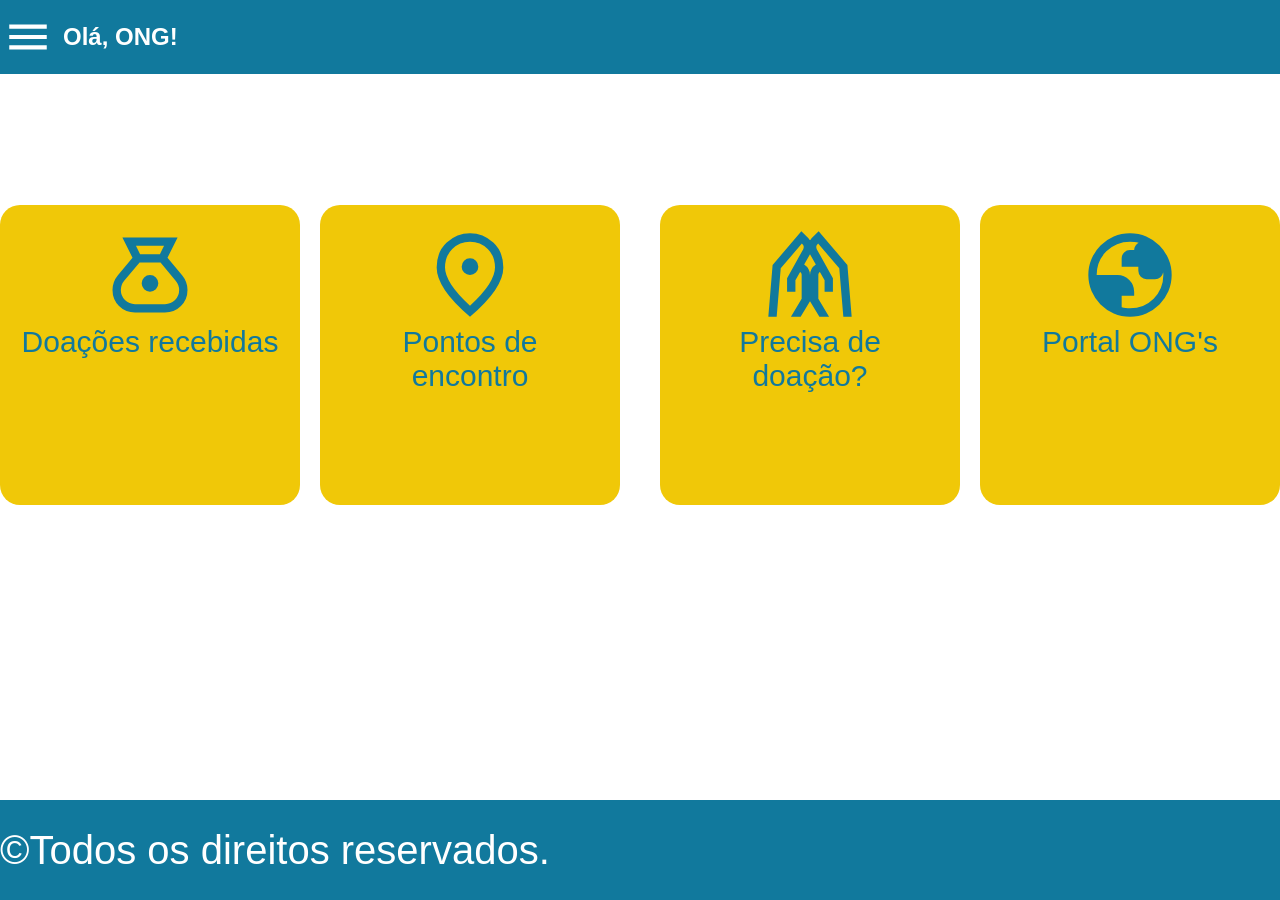
<file: ONG/index.html>
<!DOCTYPE html>
<html lang="en">

<head>
    <meta charset="UTF-8">
    <meta name="viewport" content="width=device-width, initial-scale=1.0">
    <title> Tela inicial </title>
    <link rel="stylesheet" href=".\style.css">
</head>

<body>
    <nav>
        <header class="headerONG">
            <img src="menu.svg" alt="configurações" href="">
            <h1> Olá, ONG! </h1>
        </header>

        <div class="sidebar">
            <h3> CONTA </h3>
            <ul class="lists">
                <li class="list" href="////">
                    <a href="//" class="nav-link">
                        <img src="lista.svg" alt="configurações" href="">
                        <span class="link"> Informações </span>
                    </a>
                </li>
                <li class="list" href="////">
                    <a href="//" class="nav-link">
                        <img src="lista.svg" alt="configurações">
                        <span class="link"> Mensagens </span>
                    </a>
                </li>
            </ul>
        </div>

        <section class="overlay"> </section>

        <main class="container">
            <button class="botao" href="doacoesrec.html"> <img src="money.svg"> Doações recebidas </button>
            <button class="botao" href="pontosencon.html"> <img src="local.svg"> Pontos de encontro </button> <br>
            <button class="botao" href="urgente.html"> <img src="urgente.svg"> Precisa de doação? </button>
            <button class="botao" href="portal.html"> <img src="globo.svg"> Portal ONG's </button>
        </main>

        <footer>
            &copy; <p>Todos os direitos reservados. </p>
        </footer>
    </nav>
</body>

</html
</file>
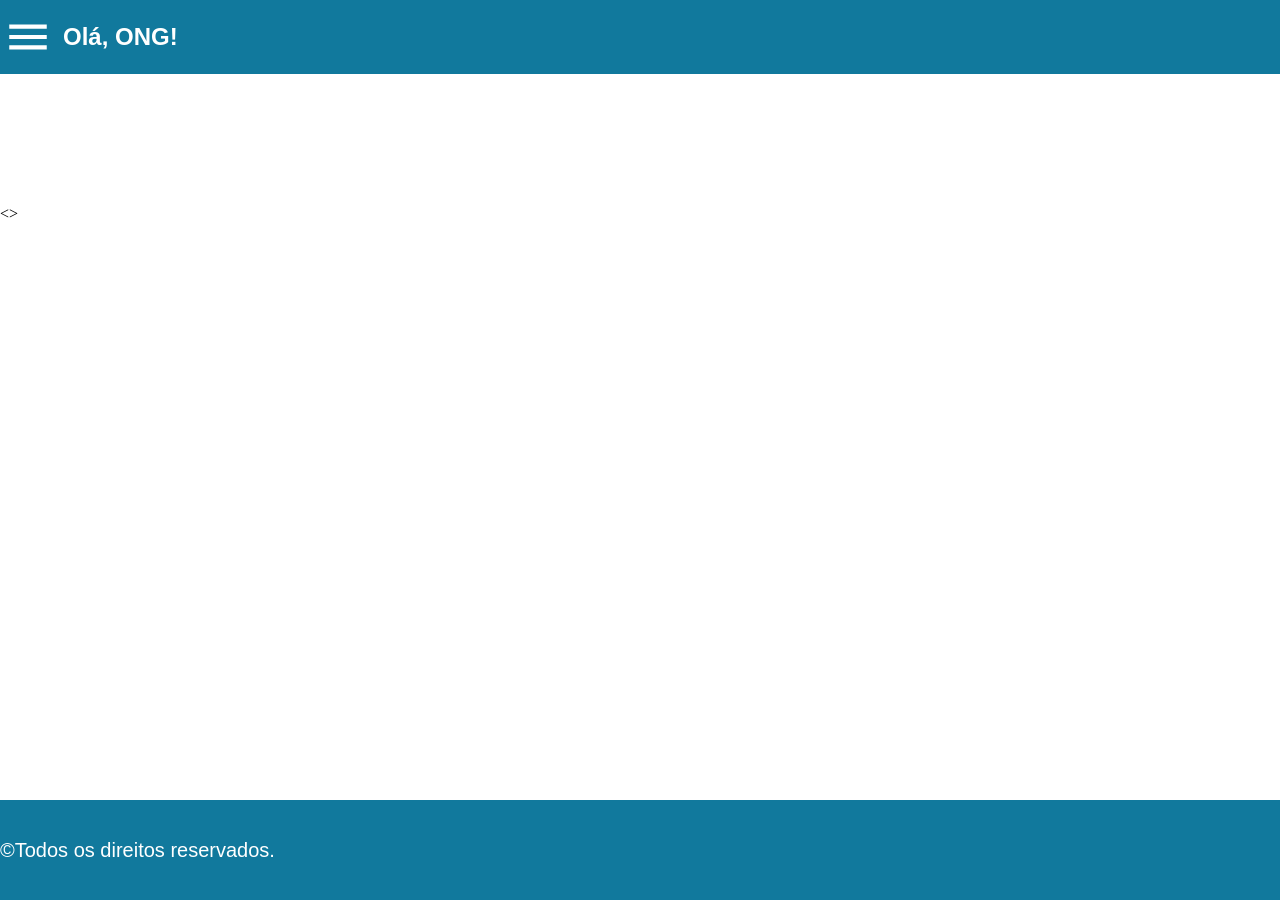
<file: ONG/finalizarSupDoa.html>
<!DOCTYPE html>
<html lang="pt-br">

<head>
    <meta charset="UTF-8">
    <meta name="viewport" content="width=device-width, initial-scale=1.0">
    <title> Doações urgentes </title>
    <link rel="stylesheet" href=".\styleUrgente.css">
</head>

<body>
      <nav>
        <header class="headerONG">
            <img src="menu.svg" alt="configurações" href="">
            <h1> Olá, ONG! </h1>
        </header>

        <div class="sidebar">
            <h3> CONTA </h3>
            <ul class="lists">
                <li class="list" href="////">
                    <a href="//" class="nav-link">
                        <img src="lista.svg" alt="configurações" href="">
                        <span class="link"> Informações </span>
                    </a>
                </li>
                <li class="list" href="////">
                    <a href="//" class="nav-link">
                        <img src="lista.svg" alt="configurações">
                        <span class="link"> Mensagens </span>
                    </a>
                </li>
            </ul>
        </div>

    <main>
        <form action="#" method="post">
<>
           
        </form>
    </main>
    <footer>
        &copy; <p>Todos os direitos reservados. </p>
    </footer>
</body>

</html>
</file>
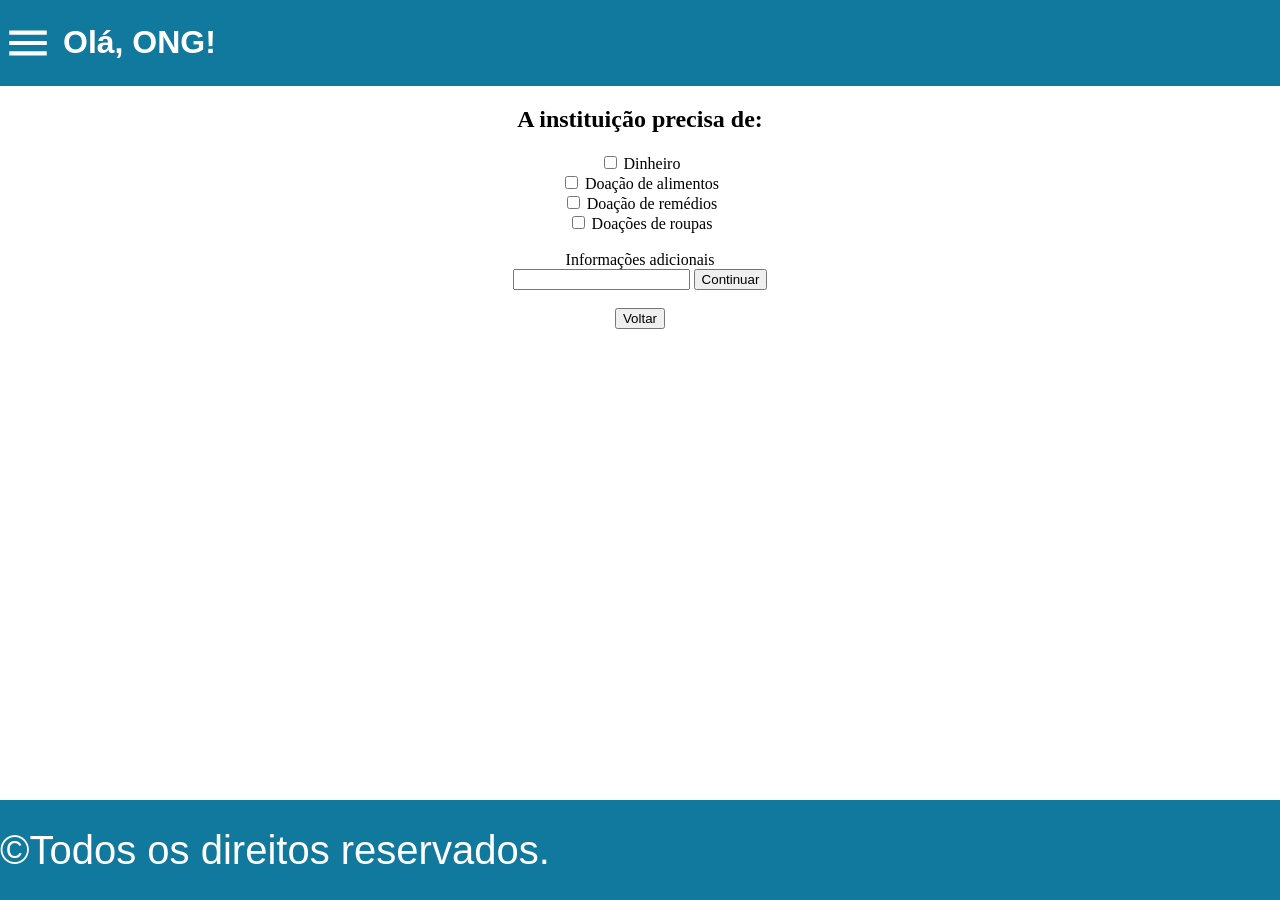
<file: ONG/necessidade.html>
<!DOCTYPE html>
<html lang="en">

<head>
    <meta charset="UTF-8">
    <meta name="viewport" content="width=device-width, initial-scale=1.0">
    <title> Doações urgentes </title>
    <link rel="stylesheet" href=".\styleNecessidade.css">
</head>

<body>

    <header class="headerONG">
        <img src="menu.svg" alt="configurações" href="">
        <h1> Olá, ONG! </h1>
    </header>

    <main>
        <div class="container">
            <h2> A instituição precisa de: </h2>
            <form>
                <input type="checkbox" name="dinheiroDoado" value="dinheiro">
                <label for="dinheiro"> Dinheiro </label> <br>

                <input type="checkbox" name="alimentosDoados" value="alimento">
                <label for="dinheiro"> Doação de alimentos </label> <br>

                <input type="checkbox" name="remediosDoados" value="remedio">
                <label for="dinheiro"> Doação de remédios </label> <br>

                <input type="checkbox" name="roupasDoadas" value="roupas">
                <label for="dinheiro"> Doações de roupas </label> <br> <br>

                <label for="informacoes"> Informações adicionais </label> <br>
                <input type="text" name="informacoes">

                <button class="continuar" href="finalizarSupDoa.html"> Continuar </button> <br> <br>
                <button class="voltar" href="index.html"> Voltar </button>

            </form>
        </div>
    </main>

    <footer>
        &copy; <p>Todos os direitos reservados. </p>
    </footer>

</body>

</html>
</file>
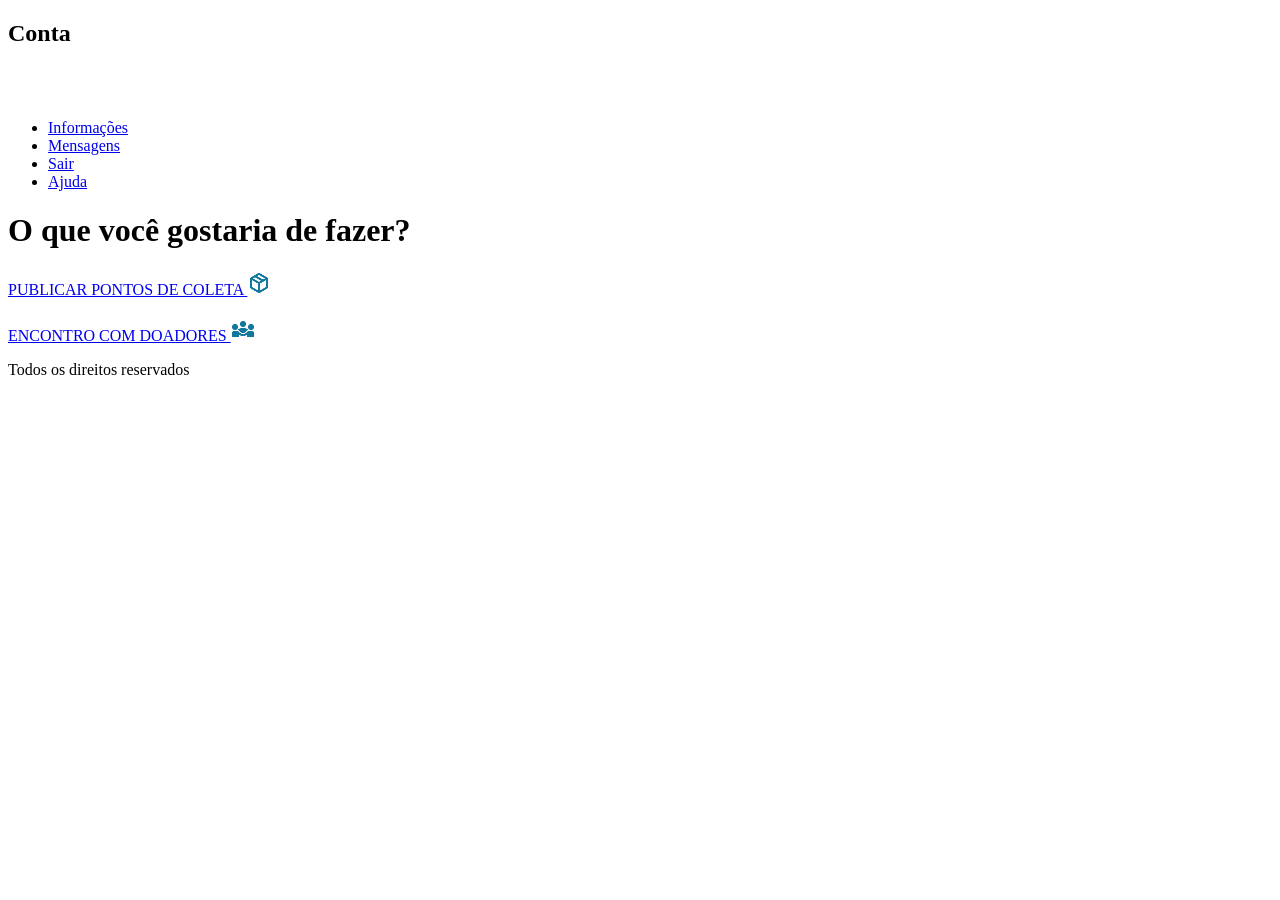
<file: ONG/ponto-coleta.html>
<!DOCTYPE html>
<html lang="pt-br">
<head>
    <meta charset="UTF-8">
    <meta name="viewport" content="width=device-width, initial-scale=1.0">
    <title>UniONG</title>
</head>
<body>
    <header>
        <div class="nav">
            <h2>Conta</h2><br><br>

            <ul>
                <li><a href="#info">Informações</a></li>
                <li><a href="#mensagens">Mensagens</a></li>
                <li><a href="#">Sair</a></li>
                <li><a href="help">Ajuda</a></li>
            </ul>
        </div>
    </header>

    <main>
        <h1>O que você gostaria de fazer?</h1>

        <section>
            <a href="/ONG/publicar-coleta.html">PUBLICAR PONTOS DE COLETA <img src="/ONG/box.png" alt="box-icon"></a><br><br>
            <a href="#">ENCONTRO COM DOADORES <img src="/ONG/group icon.png" alt="group-icon"></a>
        </section>

        <footer>
            <p>Todos os direitos reservados</p>
        </footer>
    </main>
</body>
</html>
</file>
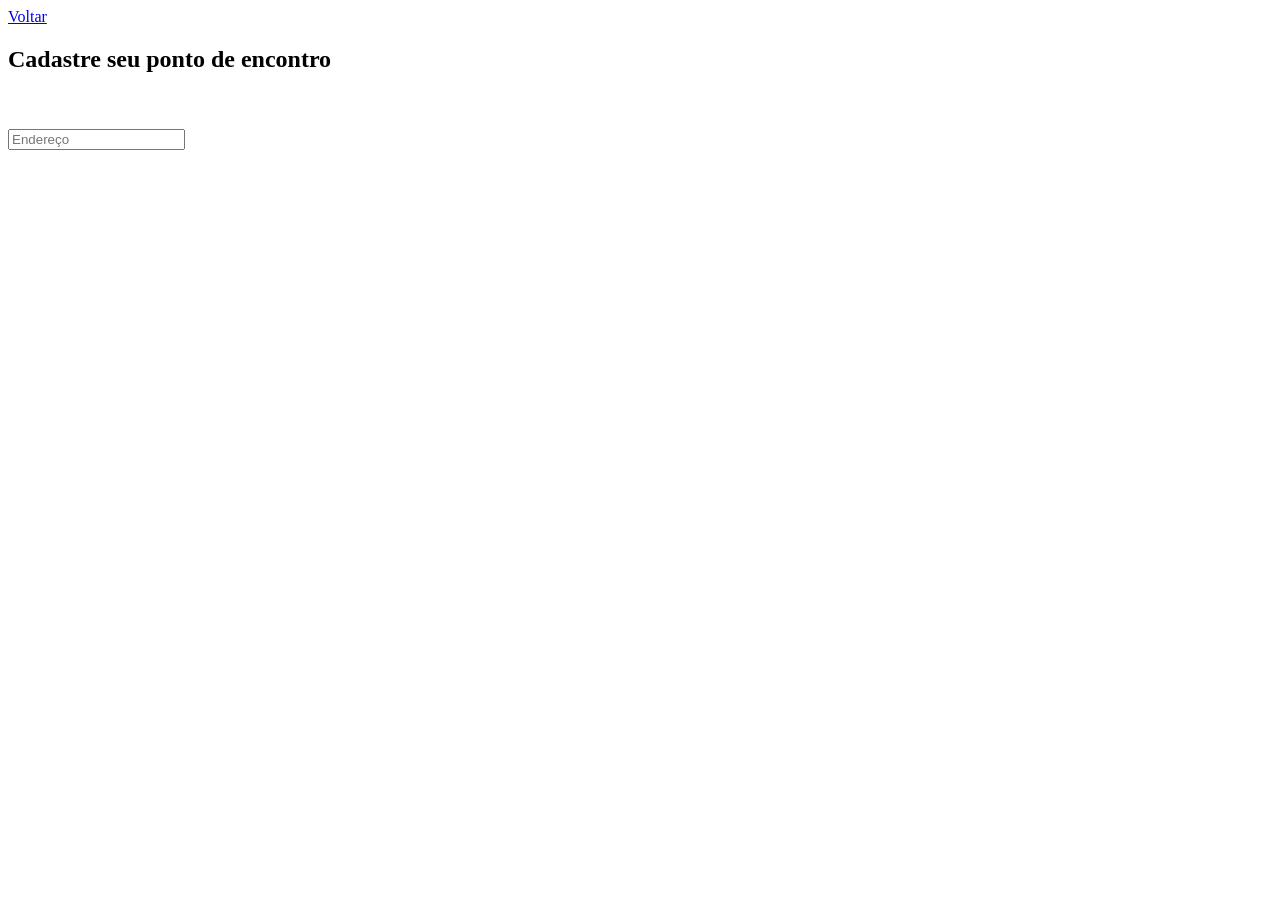
<file: ONG/publicar-coleta.html>
<!DOCTYPE html>
<html lang="pt-br">
<head>
    <meta charset="UTF-8">
    <meta name="viewport" content="width=device-width, initial-scale=1.0">
    <title>UniONG</title>
</head>
<body>
    <header>
        <a href="/ONG/ponto-coleta.html">Voltar</a>
    </header>

    <main>
        <section>
            <h2>Cadastre seu ponto de encontro</h2>
            <br><br>
            <input type="text" placeholder="Endereço">
        </section>
    </main>

</body>
</html>
</file>
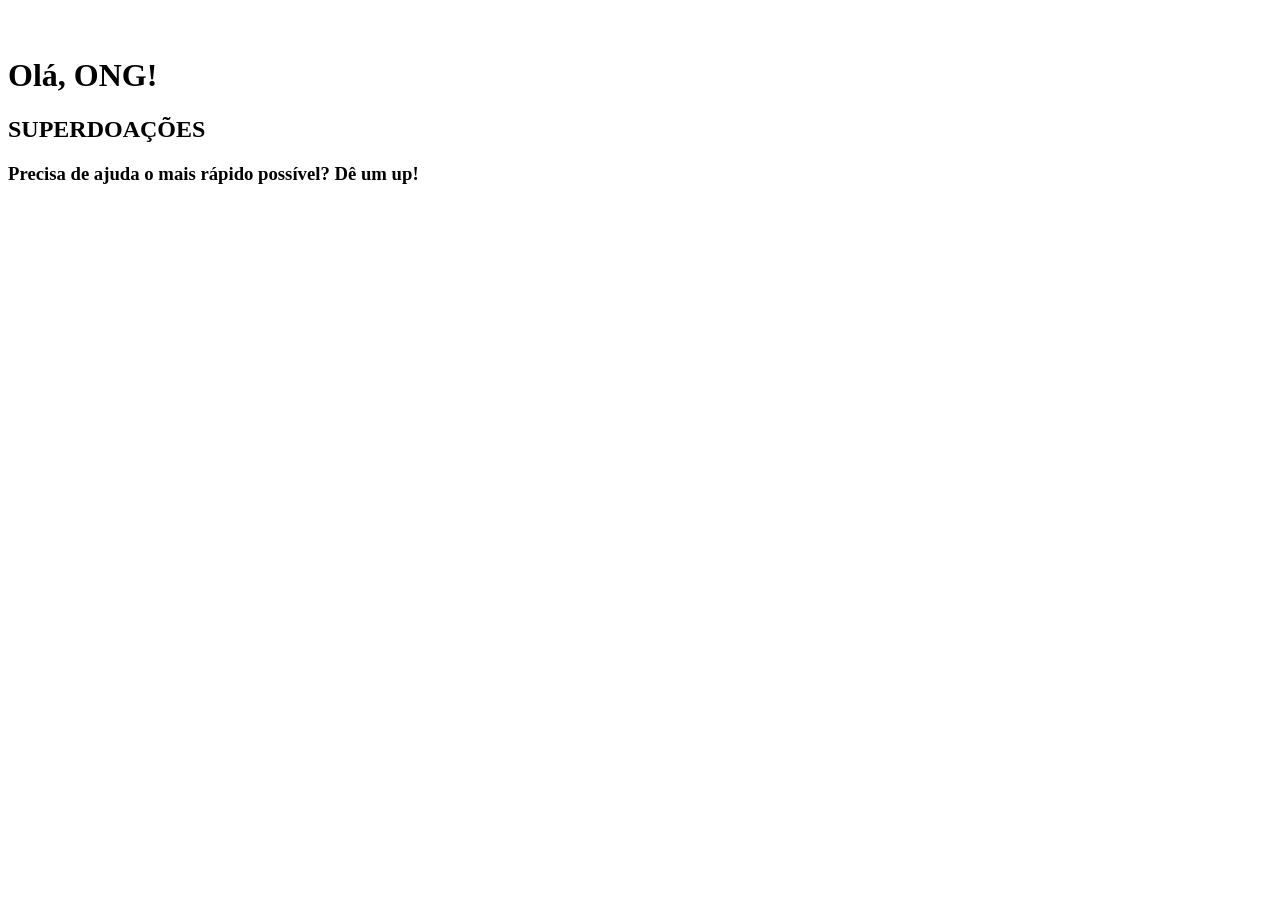
<file: ONG/superDoacao.html>
<!DOCTYPE html>
<html lang="en">

<head>
    <meta charset="UTF-8">
    <meta name="viewport" content="width=device-width, initial-scale=1.0">
    <title> Doações urgentes </title>
</head>

<body>
    <header class="headerONG">
        <img src="menu.svg" alt="configura ções" href="">
        <h1> Olá, ONG! </h1>
    </header>

    <div class="container">
        <h2> SUPERDOAÇÕES </h2>
        <h3> Precisa de ajuda o mais rápido possível? Dê um up!
            
        </h3>
    </div>


</body>

</html>
</file>
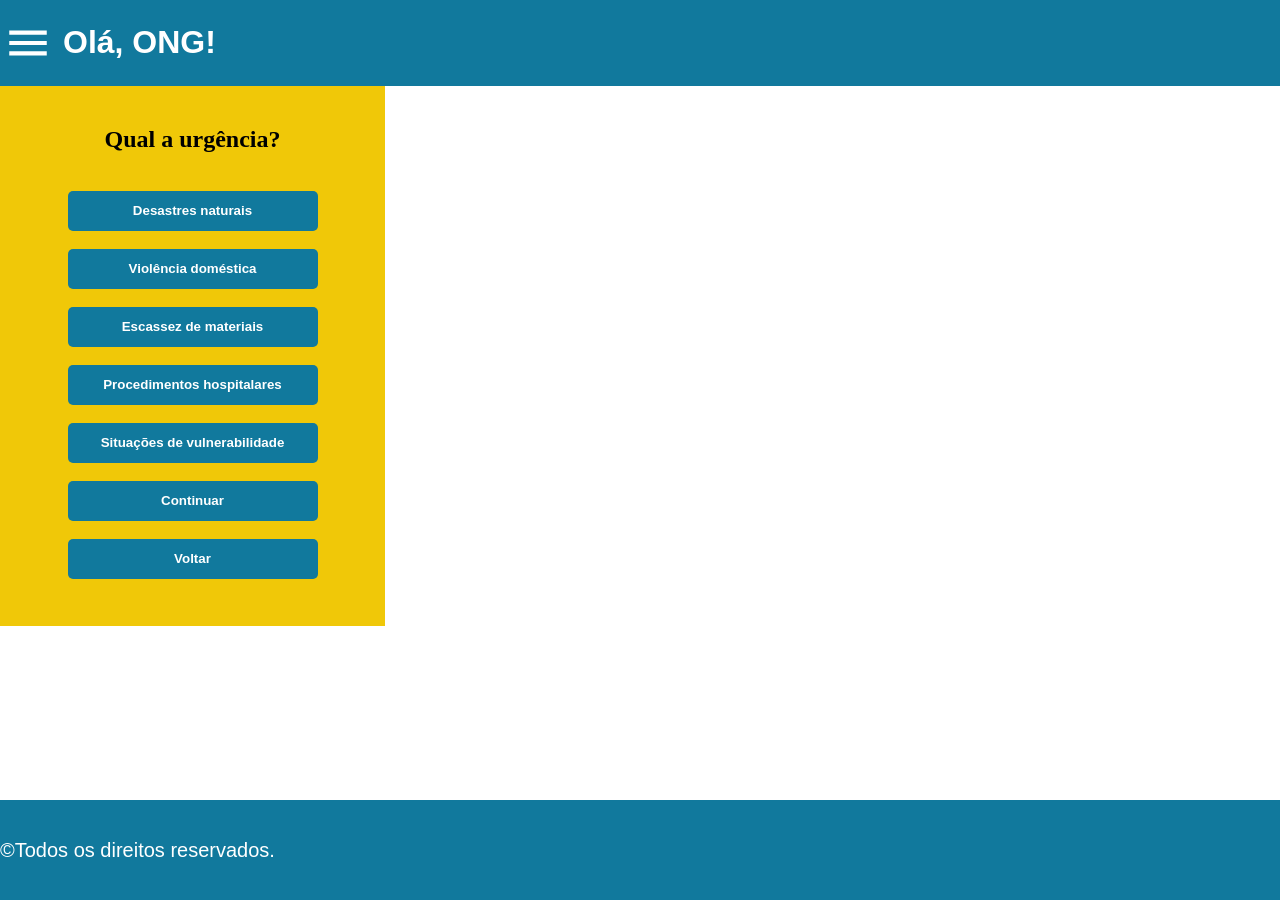
<file: ONG/urgente.html>
<!DOCTYPE html>
<html lang="en">

<head>
    <meta charset="UTF-8">
    <meta name="viewport" content="width=device-width, initial-scale=1.0">
    <title> Doações urgentes </title>
    <link rel="stylesheet" href=".\styleUrgente.css">
</head>

<body>
    <header class="headerONG">
        <img src="menu.svg" alt="configura ções" href="">
        <h1> Olá, ONG! </h1>
    </header>

    <main>
        <form action="#" method="post">

            <div class="container">

                <h2> Qual a urgência? </h2>
                <br> 

                <button class="desastresNaturais"> Desastres naturais </button> <br>  <br>
                <button class="violenciaDomestica"> Violência doméstica </button> <br> <br>
                <button class="escassezMaterial"> Escassez de materiais </button> <br> <br>
                <button class="procedimentosHospitalares"> Procedimentos hospitalares </button> <br> <br>
                <button class="situacoesVulnerabilidade"> Situações de vulnerabilidade </button> <br> <br>

                <button class="continuar" href="necessidade.html"> Continuar </button> <br> <br>
                <button class="voltar" href="index.html"> Voltar </button>
            </div> <br>

           
        </form>
    </main>
    <footer>
        &copy; <p>Todos os direitos reservados. </p>
    </footer>
</body>

</html>
</file>
